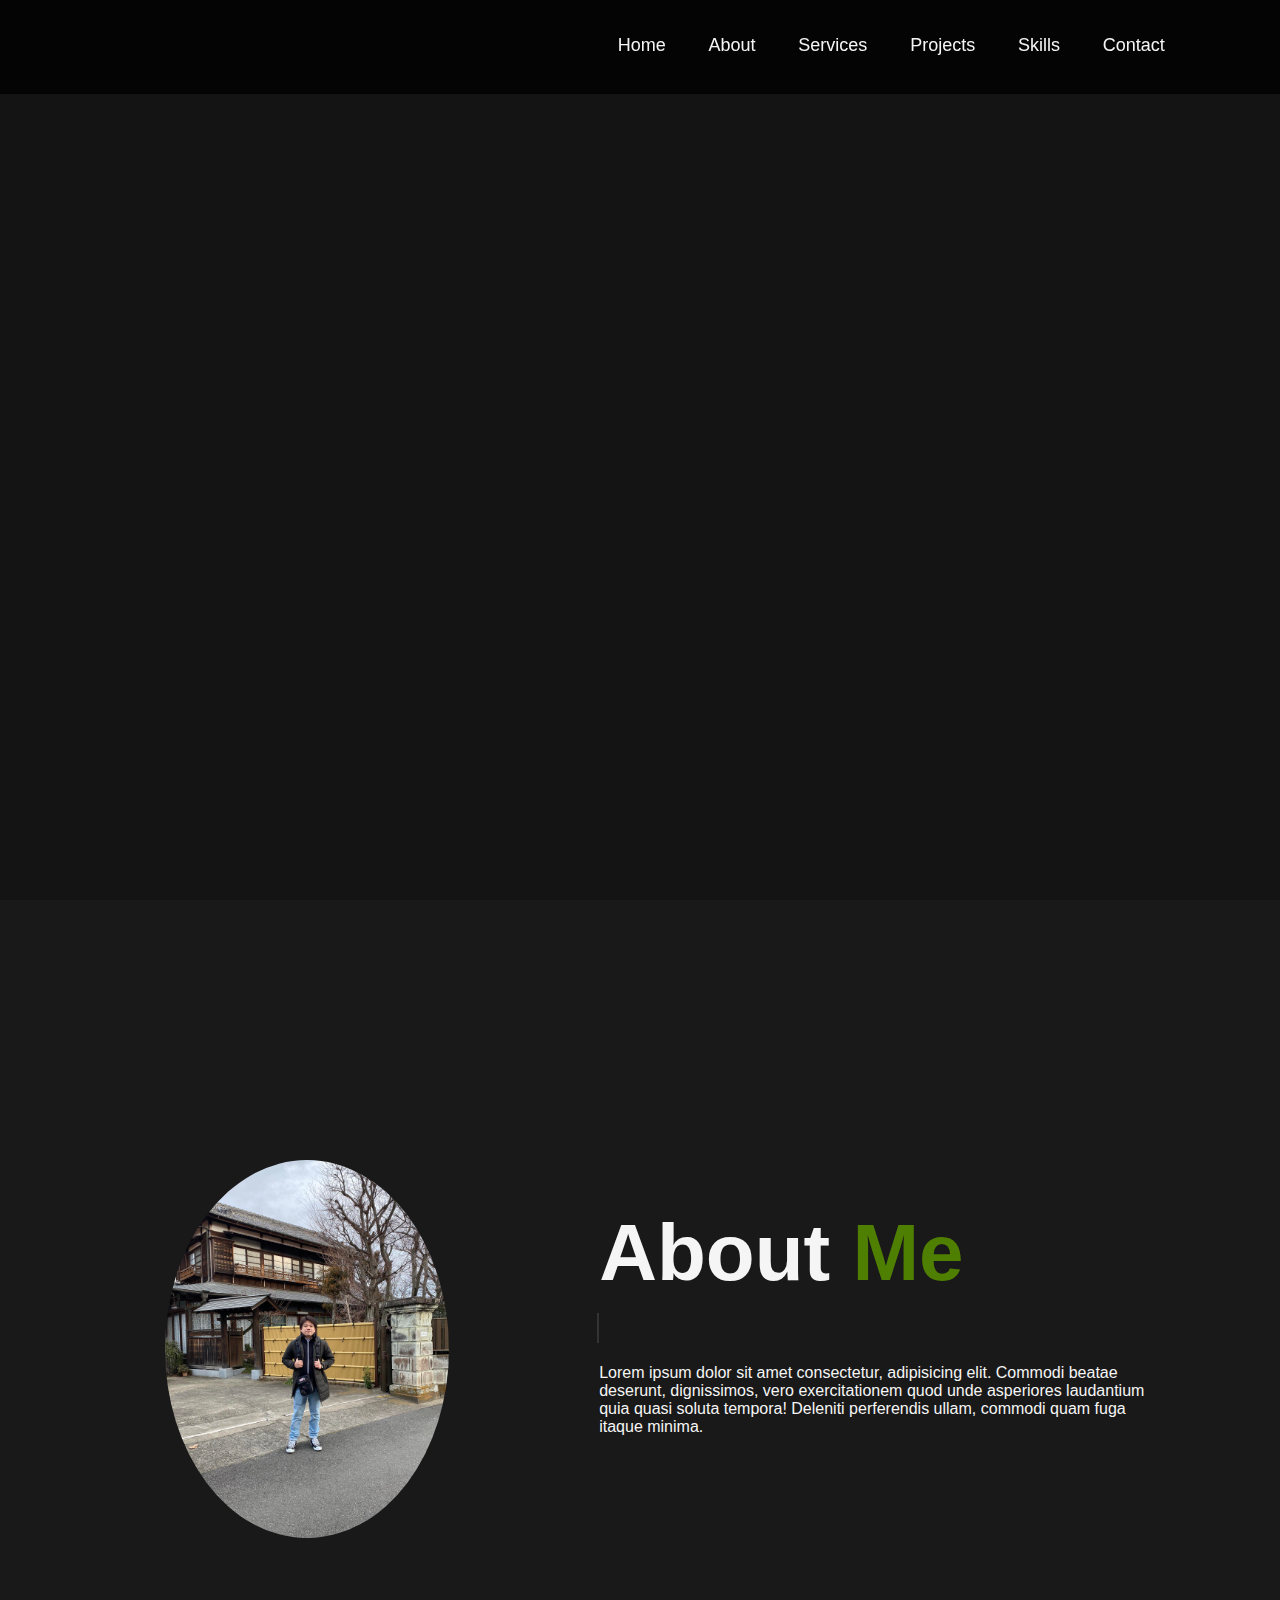
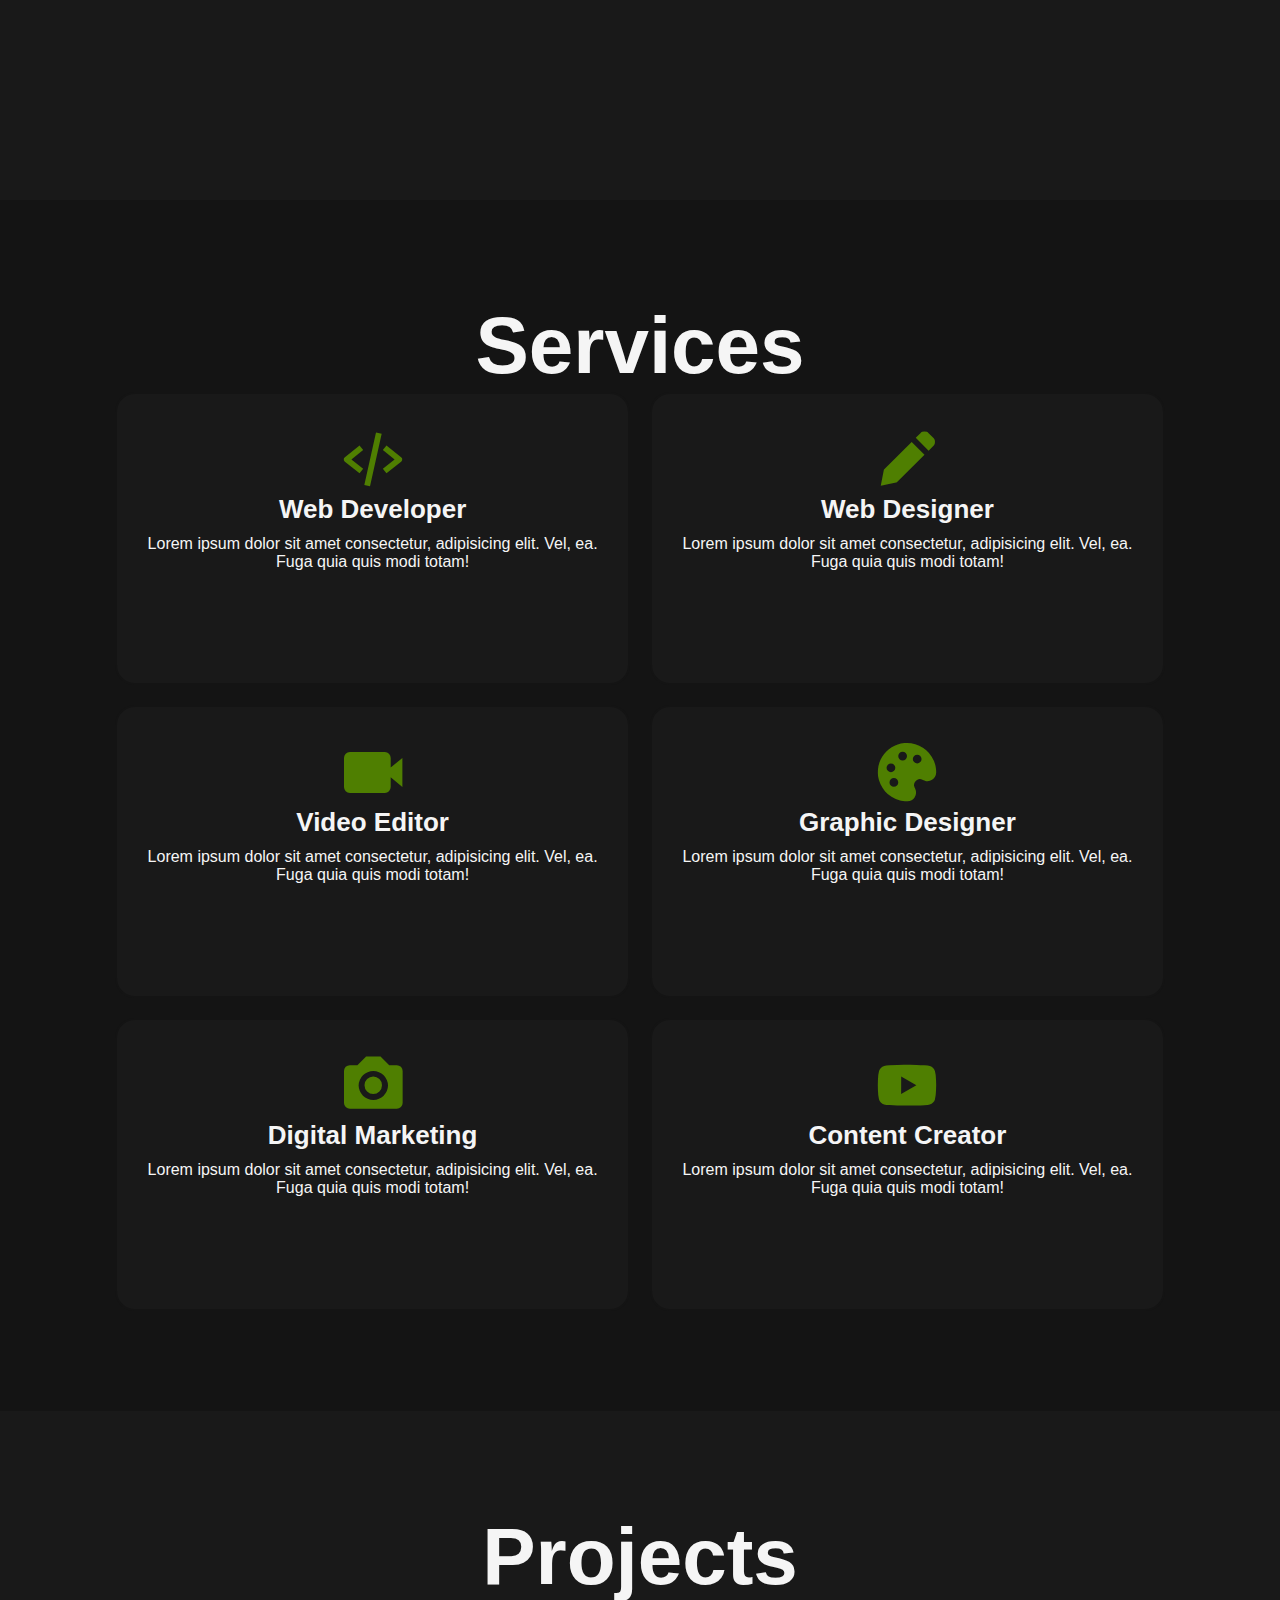
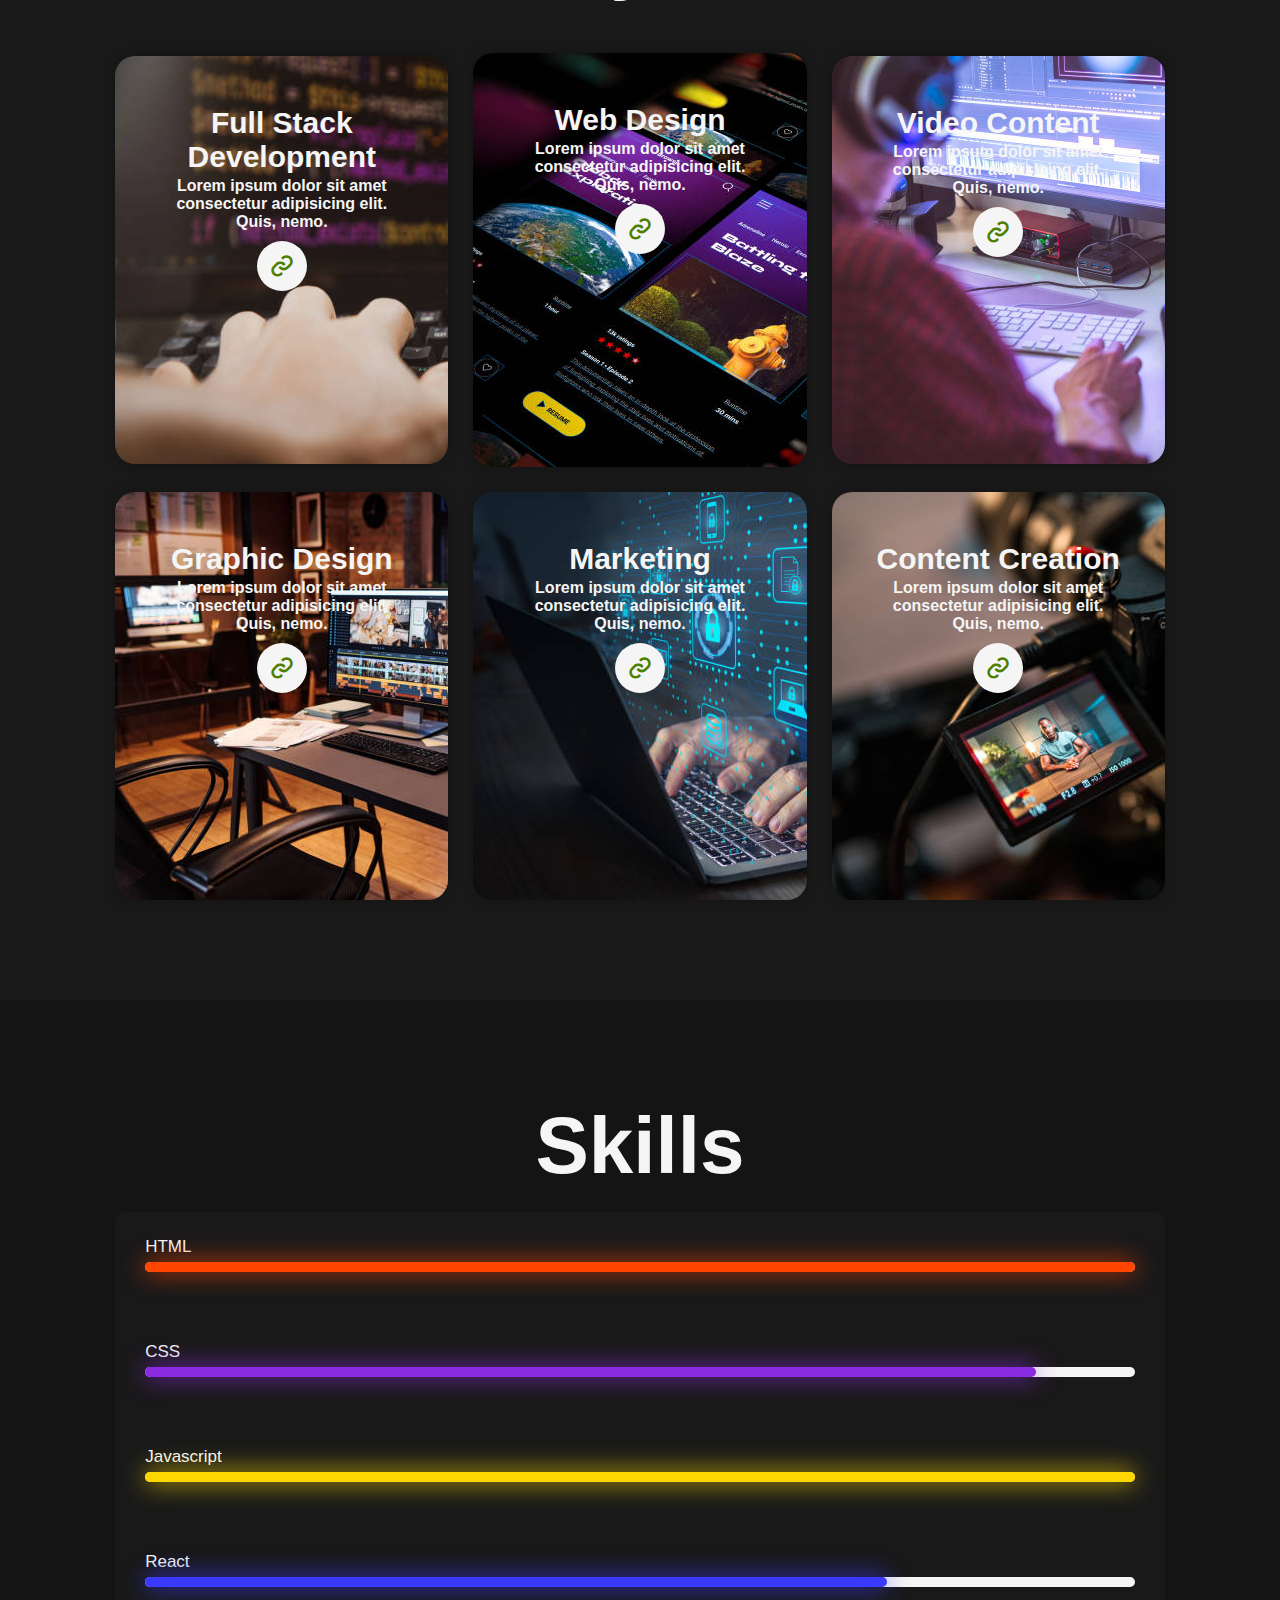
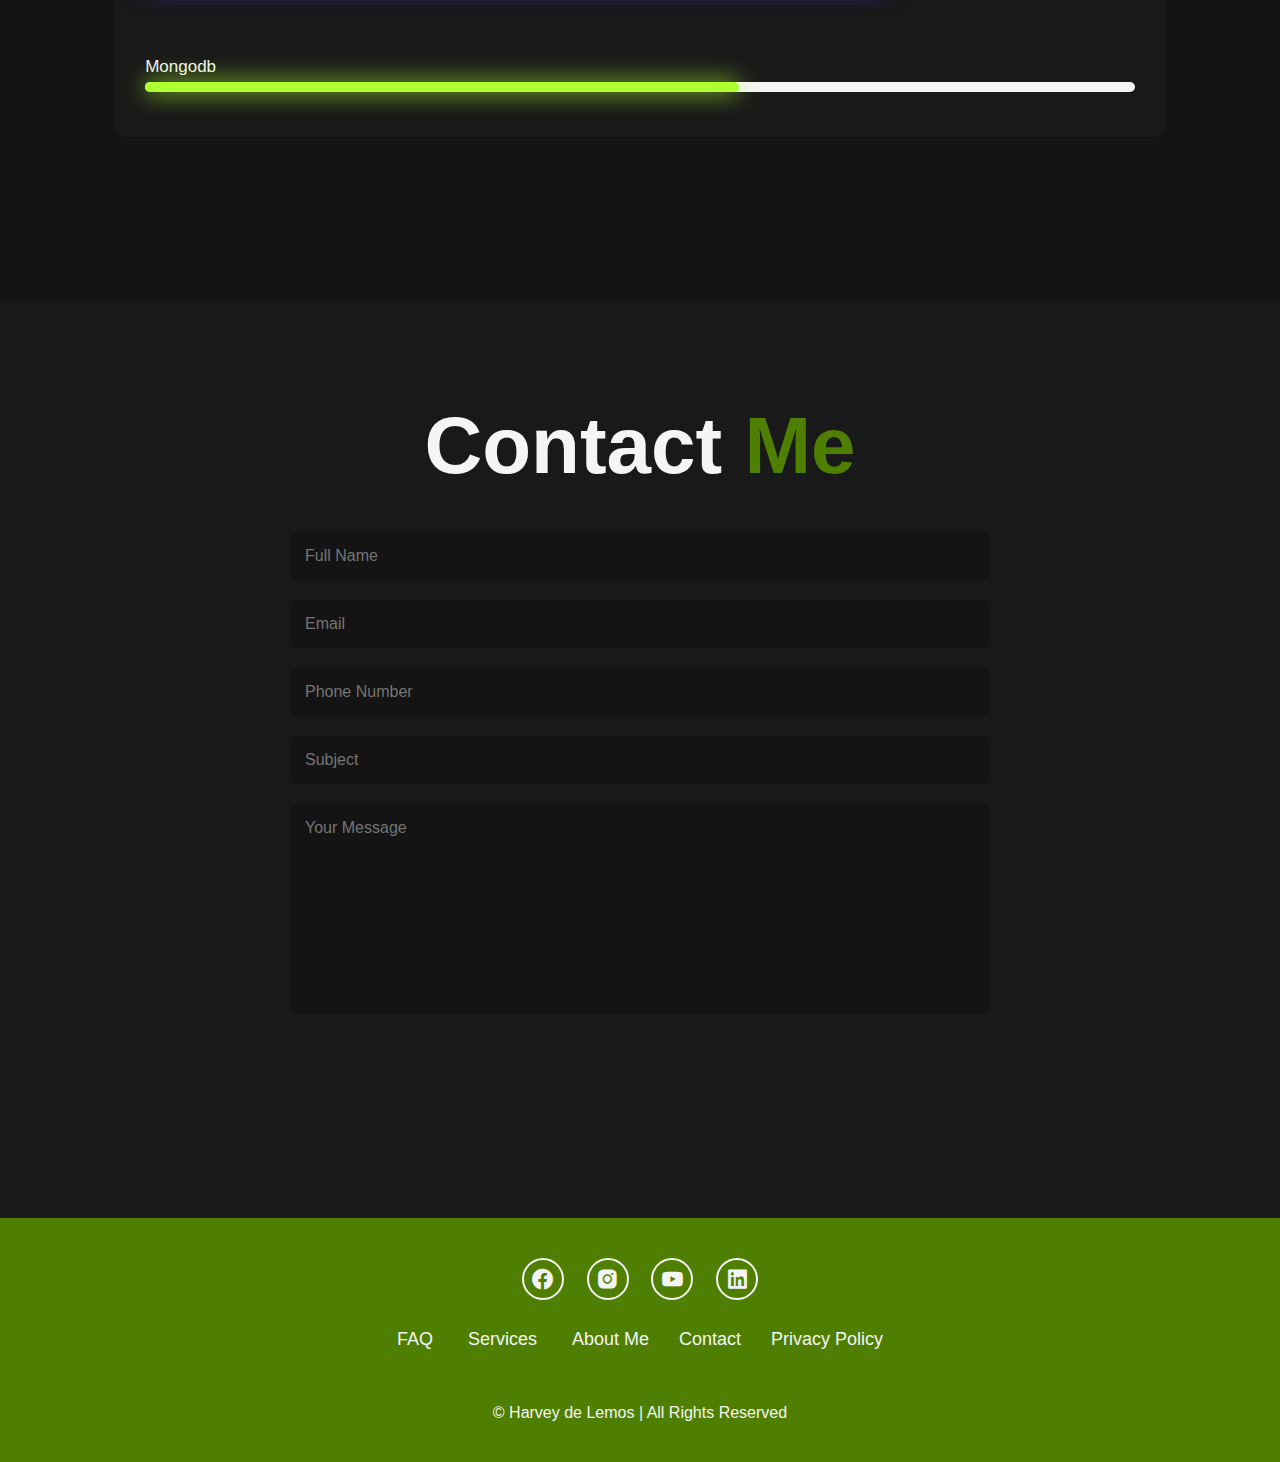
<file: index.html>
<!DOCTYPE html>
<html lang="en">
<head>
    <meta charset="UTF-8">
    <meta name="viewport" content="width=device-width, initial-scale=1.0">
    <title>John Harvey - Full stack developer</title>
    <link rel="stylesheet" href="style.css">
    <link href='https://unpkg.com/boxicons@2.1.4/css/boxicons.min.css' rel='stylesheet'>
</head>
<body>
    
    <header class="header">
        <a href="#home" class="logo">My <span>Portfolio</span></a>
        
        <i class='bx bx-menu' id="menu-icon"></i>
        
        <nav class="navbar">
            <a href="#home" style="--i:1;" class="active">Home</a>
            <a href="#about" style="--i:2;">About</a>
            <a href="#services" style="--i:3;">Services</a>
            <a href="#projects" style="--i:4;">Projects</a>
            <a href="#skills" style="--i:5;">Skills</a>
            <a href="#contact" style="--i:6;">Contact</a>
        </nav>
    </header>

    <section class="home" id="home">
        <div class="home-content">
            <h3>Hello, It's Me</h3>
            <h1>Harvey <span>de Lemos</span></h1>
            <h3 class="text-animation">
                And I'm a <span></span>
            </h3>
            <p>Lorem ipsum dolor sit amet consectetur adipisicing elit. Harum, quidem. Necessitatibus laboriosam consectetur a corporis voluptate alias quasi quae maxime quo quis, debitis voluptatum itaque nobis qui sit, asperiores nostrum tempora suscipit quibusdam odit ex. Animi laudantium fugit quibusdam libero corporis dolorum, ex, iste quidem provident accusamus dolore nostrum rerum.</p>

            <div class="social-icons">
                <a href="#" style="--i:7;"><i class='bx bxl-instagram-alt'></i></a>
                <a href="#" style="--i:8;"><i class='bx bxl-youtube'></i></a>
                <a href="#" style="--i:9;"><i class='bx bxl-facebook-circle'></i></a>
                <a href="#" style="--i:10;"><i class='bx bxl-linkedin-square'></i></a>
            </div>
            
            <a href="#" class="btn">Download CV</a>
        </div>

        <div class="home-img">
            <img src="Assets/MainPic-removebg-preview.png" alt="">
        </div>
    </section>

    <section class="about" id="about">
        <div class="about-img">
            <img src="Assets/image1.jpg" alt="">
        </div>

        <div class="about-content">
            <h2 class="heading">About <span>Me</span></h2>
            <h3 class="text-animation">
                <span></span>
            </h3>
            <p>Lorem ipsum dolor sit amet consectetur, adipisicing elit. Commodi beatae deserunt, dignissimos, vero exercitationem quod unde asperiores laudantium quia quasi soluta tempora! Deleniti perferendis ullam, commodi quam fuga itaque minima.</p>
            <a href="#" class="btn">Read More</a>
        </div>
    </section>

    <section class="Services" id="services">
        <h2 class="heading">Services</h2>
        <div class="service-container">
            <div class="service-box">
                <i class='bx bx-code-alt'></i>
                <h3>Web Developer</h3>
                <p>Lorem ipsum dolor sit amet consectetur, adipisicing elit. Vel, ea. Fuga quia quis modi totam!</p>
                <a href="#" class="btn">Read More</a>
            </div>


            <div class="service-box">
                <i class='bx bxs-pencil'></i>
                <h3>Web Designer</h3>
                <p>Lorem ipsum dolor sit amet consectetur, adipisicing elit. Vel, ea. Fuga quia quis modi totam!</p>
                <a href="#" class="btn">Read More</a>
            </div>

            <div class="service-box">
                <i class='bx bxs-video'></i>
                <h3>Video Editor</h3>
                <p>Lorem ipsum dolor sit amet consectetur, adipisicing elit. Vel, ea. Fuga quia quis modi totam!</p>
                <a href="#" class="btn">Read More</a>
            </div>

            <div class="service-box">
                <i class='bx bxs-palette'></i>
                <h3>Graphic Designer</h3>
                <p>Lorem ipsum dolor sit amet consectetur, adipisicing elit. Vel, ea. Fuga quia quis modi totam!</p>
                <a href="#" class="btn">Read More</a>
            </div>

            <div class="service-box">
                    <i class='bx bxs-camera'></i>
                    <h3>Digital Marketing</h3>
                    <p>Lorem ipsum dolor sit amet consectetur, adipisicing elit. Vel, ea. Fuga quia quis modi totam!</p>
                    <a href="#" class="btn">Read More</a>
            </div>

                <div class="service-box">
                    <i class='bx bxl-youtube'></i>
                    <h3>Content Creator</h3>
                    <p>Lorem ipsum dolor sit amet consectetur, adipisicing elit. Vel, ea. Fuga quia quis modi totam!</p>
                    <a href="#" class="btn">Read More</a>
                </div>
            </div>
        </div>
    </section>

    <section class="projects" id="projects">
        <h2 class="heading">Projects</h2>
        
        <div class="projects-container">
            <div class="projects-box">
                <img src="Assets/web-dev.jpg" alt="">
                <div class="projects-info">
                    <h4>Full Stack Development</h4>
                    <p>Lorem ipsum dolor sit amet consectetur adipisicing elit. Quis, nemo.</p>
                    <a href="#"><i class="bx bx-link"></i></a>
                </div>
            </div>

            <div class="projects-box">
                <img src="Assets/web-design.jpg" alt="">
                <div class="projects-info">
                    <h4>Web Design</h4>
                    <p>Lorem ipsum dolor sit amet consectetur adipisicing elit. Quis, nemo.</p>
                    <a href="#"><i class="bx bx-link"></i></a>
                </div>
            </div>

            <div class="projects-box">
                <img src="Assets/video-editing.jpg" alt="">
                <div class="projects-info">
                    <h4>Video Content</h4>
                    <p>Lorem ipsum dolor sit amet consectetur adipisicing elit. Quis, nemo.</p>
                    <a href="#"><i class="bx bx-link"></i></a>
                </div>
            </div>

            <div class="projects-box">
                <img src="Assets/graphic.jpg" alt="">
                <div class="projects-info">
                    <h4>Graphic Design</h4>
                    <p>Lorem ipsum dolor sit amet consectetur adipisicing elit. Quis, nemo.</p>
                    <a href="#"><i class="bx bx-link"></i></a>
                </div>
            </div>

            <div class="projects-box">
                <img src="Assets/web.jpg" alt="">
                <div class="projects-info">
                    <h4>Marketing</h4>
                    <p>Lorem ipsum dolor sit amet consectetur adipisicing elit. Quis, nemo.</p>
                    <a href="#"><i class="bx bx-link"></i></a>
                </div>
            </div>

            <div class="projects-box">
                <img src="Assets/content.jpg" alt="">
                <div class="projects-info">
                    <h4>Content Creation</h4>
                    <p>Lorem ipsum dolor sit amet consectetur adipisicing elit. Quis, nemo.</p>
                    <a href="#"><i class="bx bx-link"></i></a>
                </div>
            </div>
        </div>
    </section>

    <section class="skills" id="skills">
        <h2 class="heading">Skills</h2>
        <div class="skills-bars">

            <div class="bar">
                <div class="info">
                    <span>HTML</span>
                </div>
                <div class="progress-line html">
                    <span></span>
                </div>
            </div>

            <div class="bar">
                <div class="info">
                    <span>CSS</span>
                </div>
                <div class="progress-line css">
                    <span></span>
                </div>
            </div>

            <div class="bar">
                <div class="info">
                    <span>Javascript</span>
                </div>
                <div class="progress-line javascript">
                    <span></span>
                </div>
            </div>

            <div class="bar">
                <div class="info">
                    <span>React</span>
                </div>
                <div class="progress-line react">
                    <span></span>
                </div>
            </div>

            <div class="bar">
                <div class="info">
                    <span>Mongodb</span>
                </div>
                <div class="progress-line mongodb">
                    <span></span>
                </div>
            </div>
        </div>
    </section>

    <section class="contact" id="contact">
        <h2 class="heading">Contact <span>Me</span></h2>

        <form action="#">

            <div class="input-box">
                <input type="text" placeholder="Full Name">
                <input type="email" placeholder="Email">
            </div>

            <div class="input-box">
                <input type="number" placeholder="Phone Number">
                <input type="text" placeholder="Subject">
            </div>

            <textarea name="" id="" cols="30" rows="10" placeholder="Your Message"></textarea>
            <input type="submit" value="Send Message" class="btn">
        </form>
    </section>

    <footer class="footer">
        <div class="social">
            <a href="#"><i class='bx bxl-facebook-circle'></i></a>
            <a href="#"><i class='bx bxl-instagram-alt'></i></a>
            <a href="#"><i class='bx bxl-youtube'></i></a>
            <a href="#"><i class='bx bxl-linkedin-square'></i></a>
        </div>

        <ul class="list">

            <li>
                <a href="#">FAQ</a>
            </li>
            <li>
                <a href="#">Services</a>
            </li>
            <li>
                <a href="#">About Me</a>
            </li><li>
                <a href="#">Contact</a>
            </li><li>
                <a href="#">Privacy Policy</a>
            </li>

        </ul>
        <p class="copyright">
            © Harvey de Lemos | All Rights Reserved
        </p>
    </footer>

    <script src="script.js"></script>
</body>
</html>
</file>
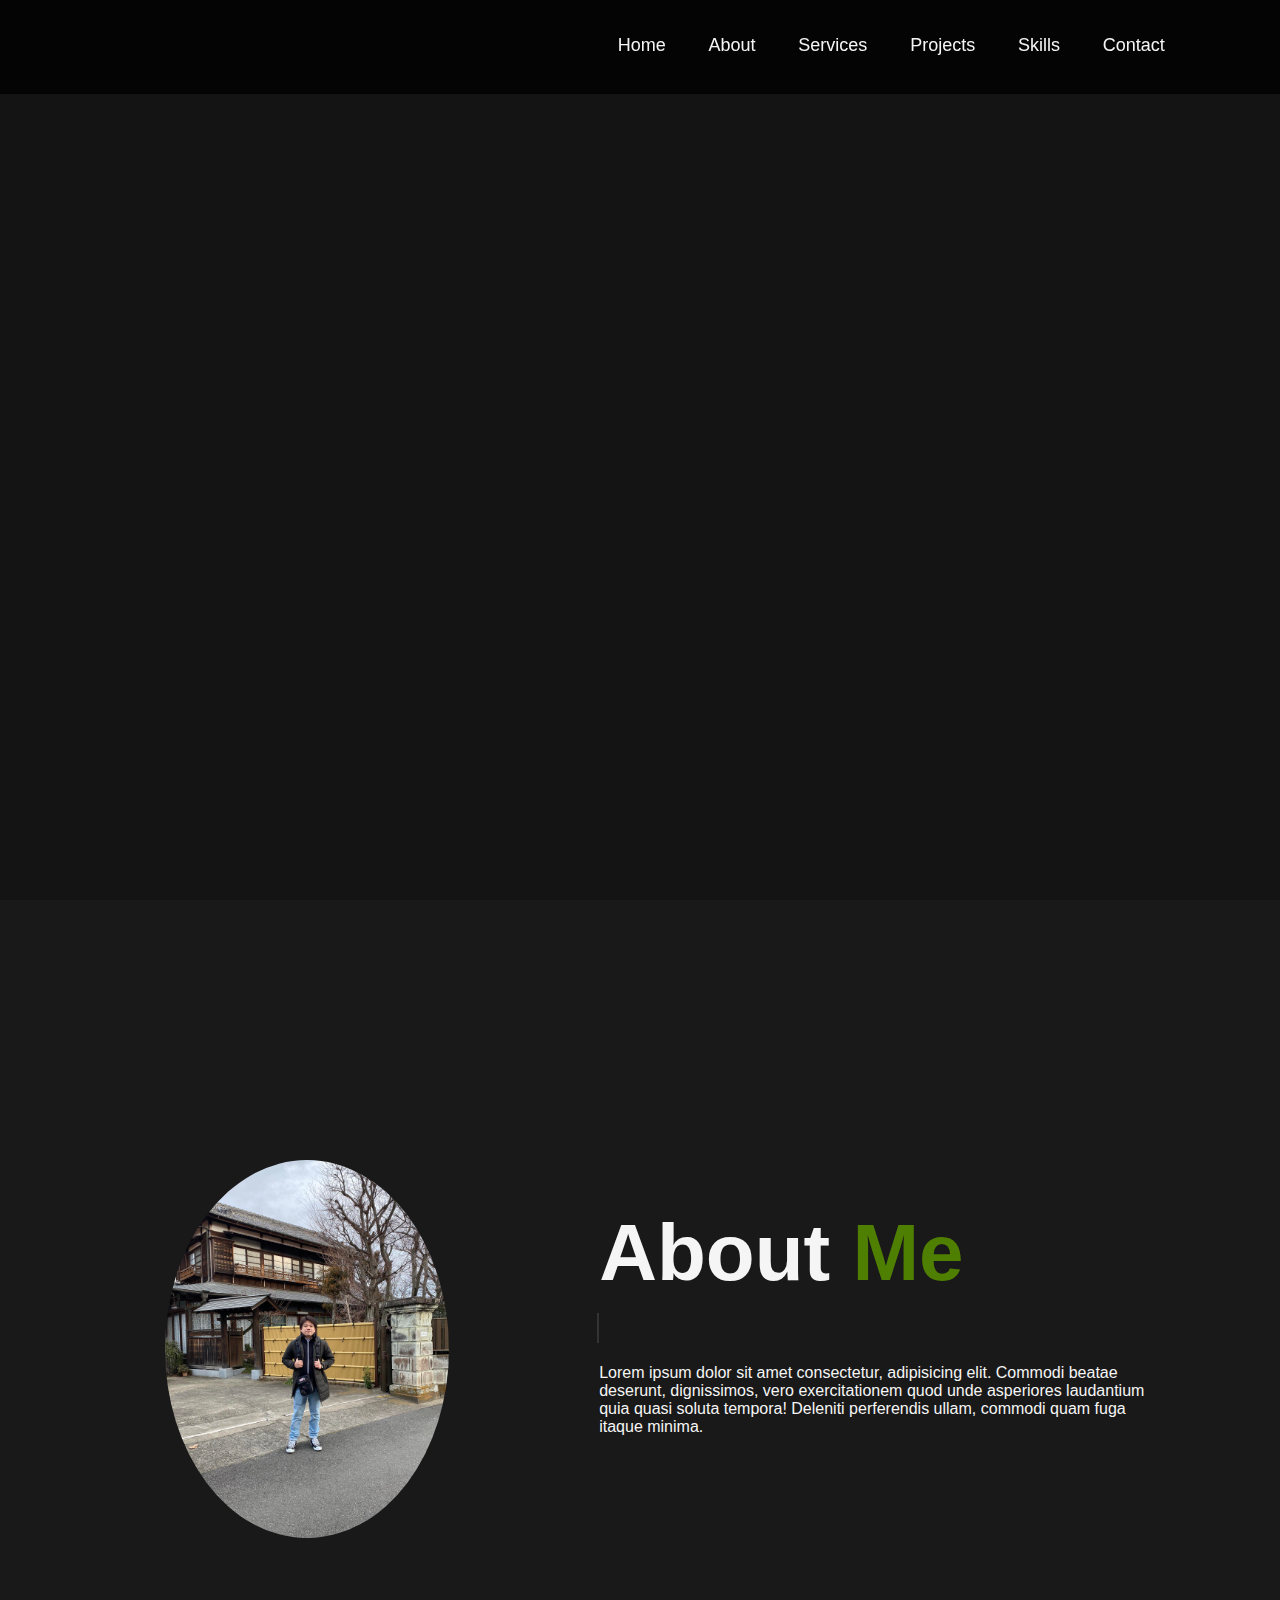
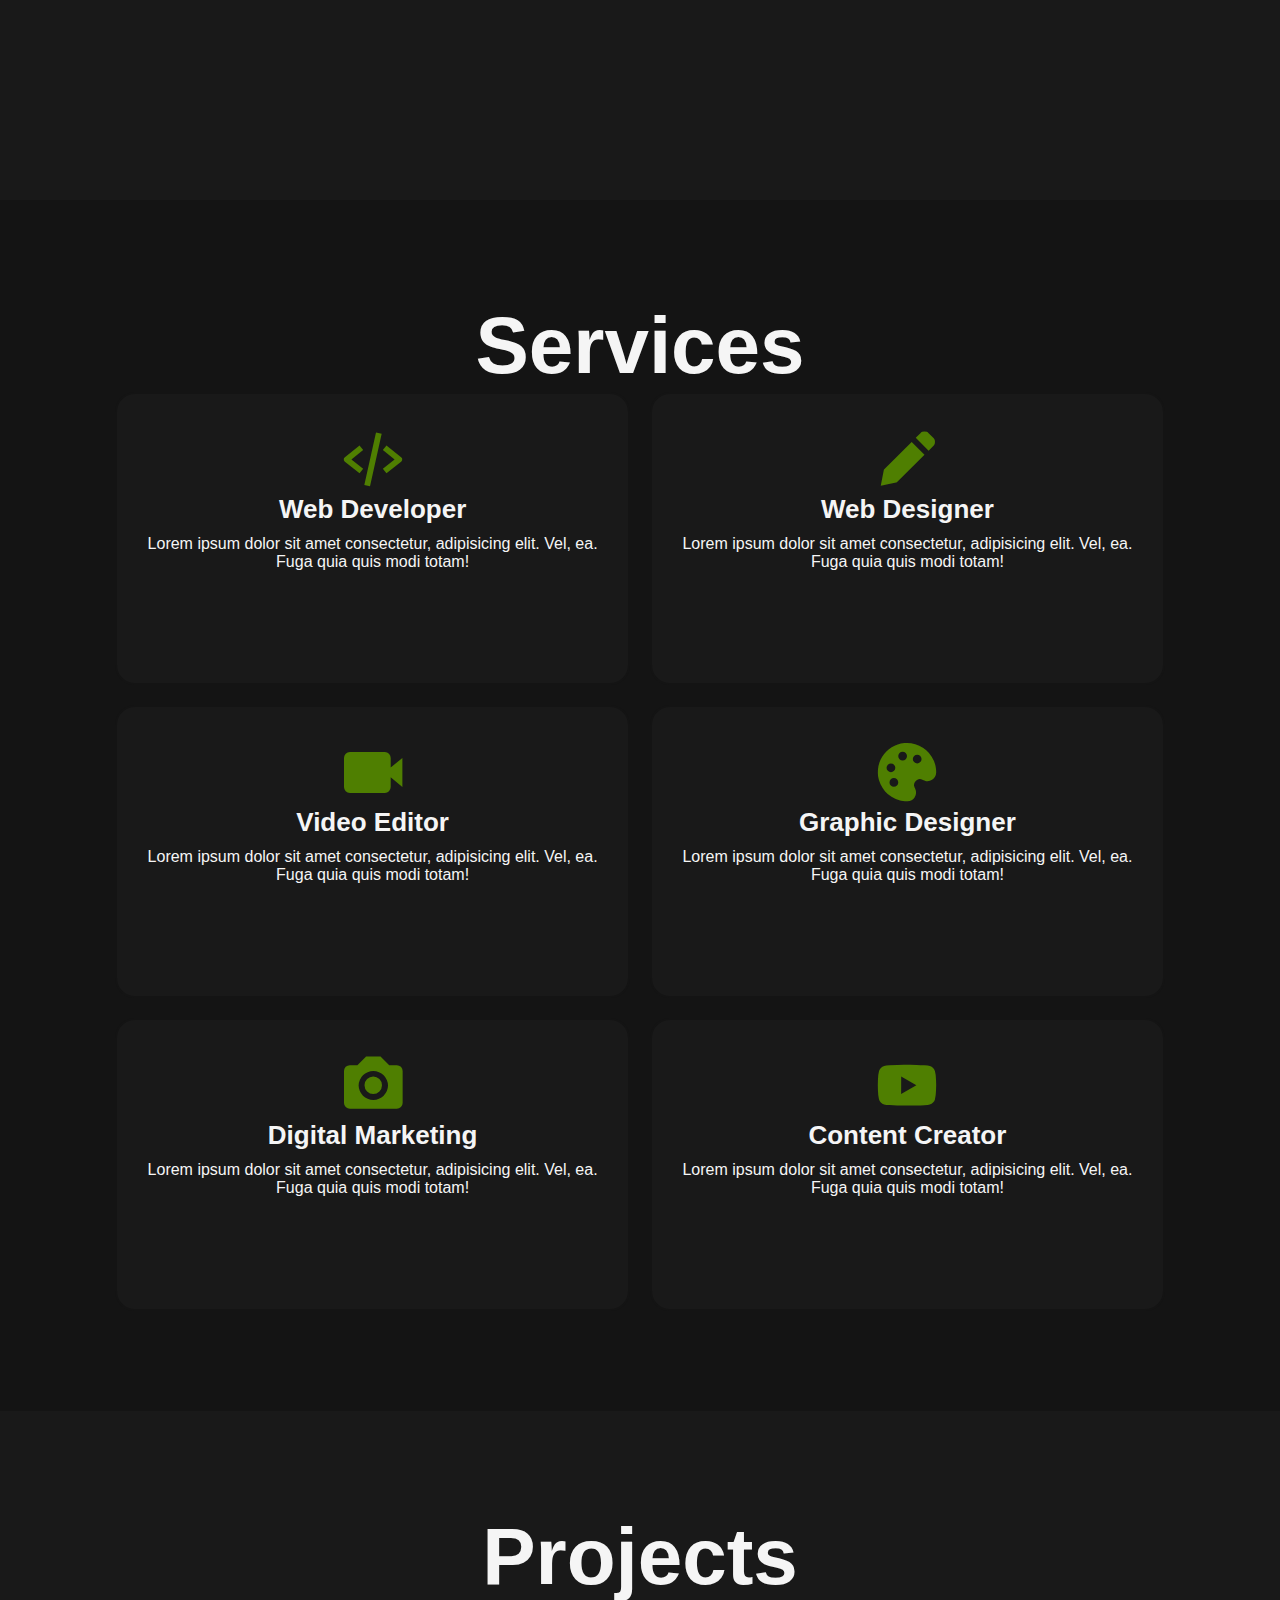
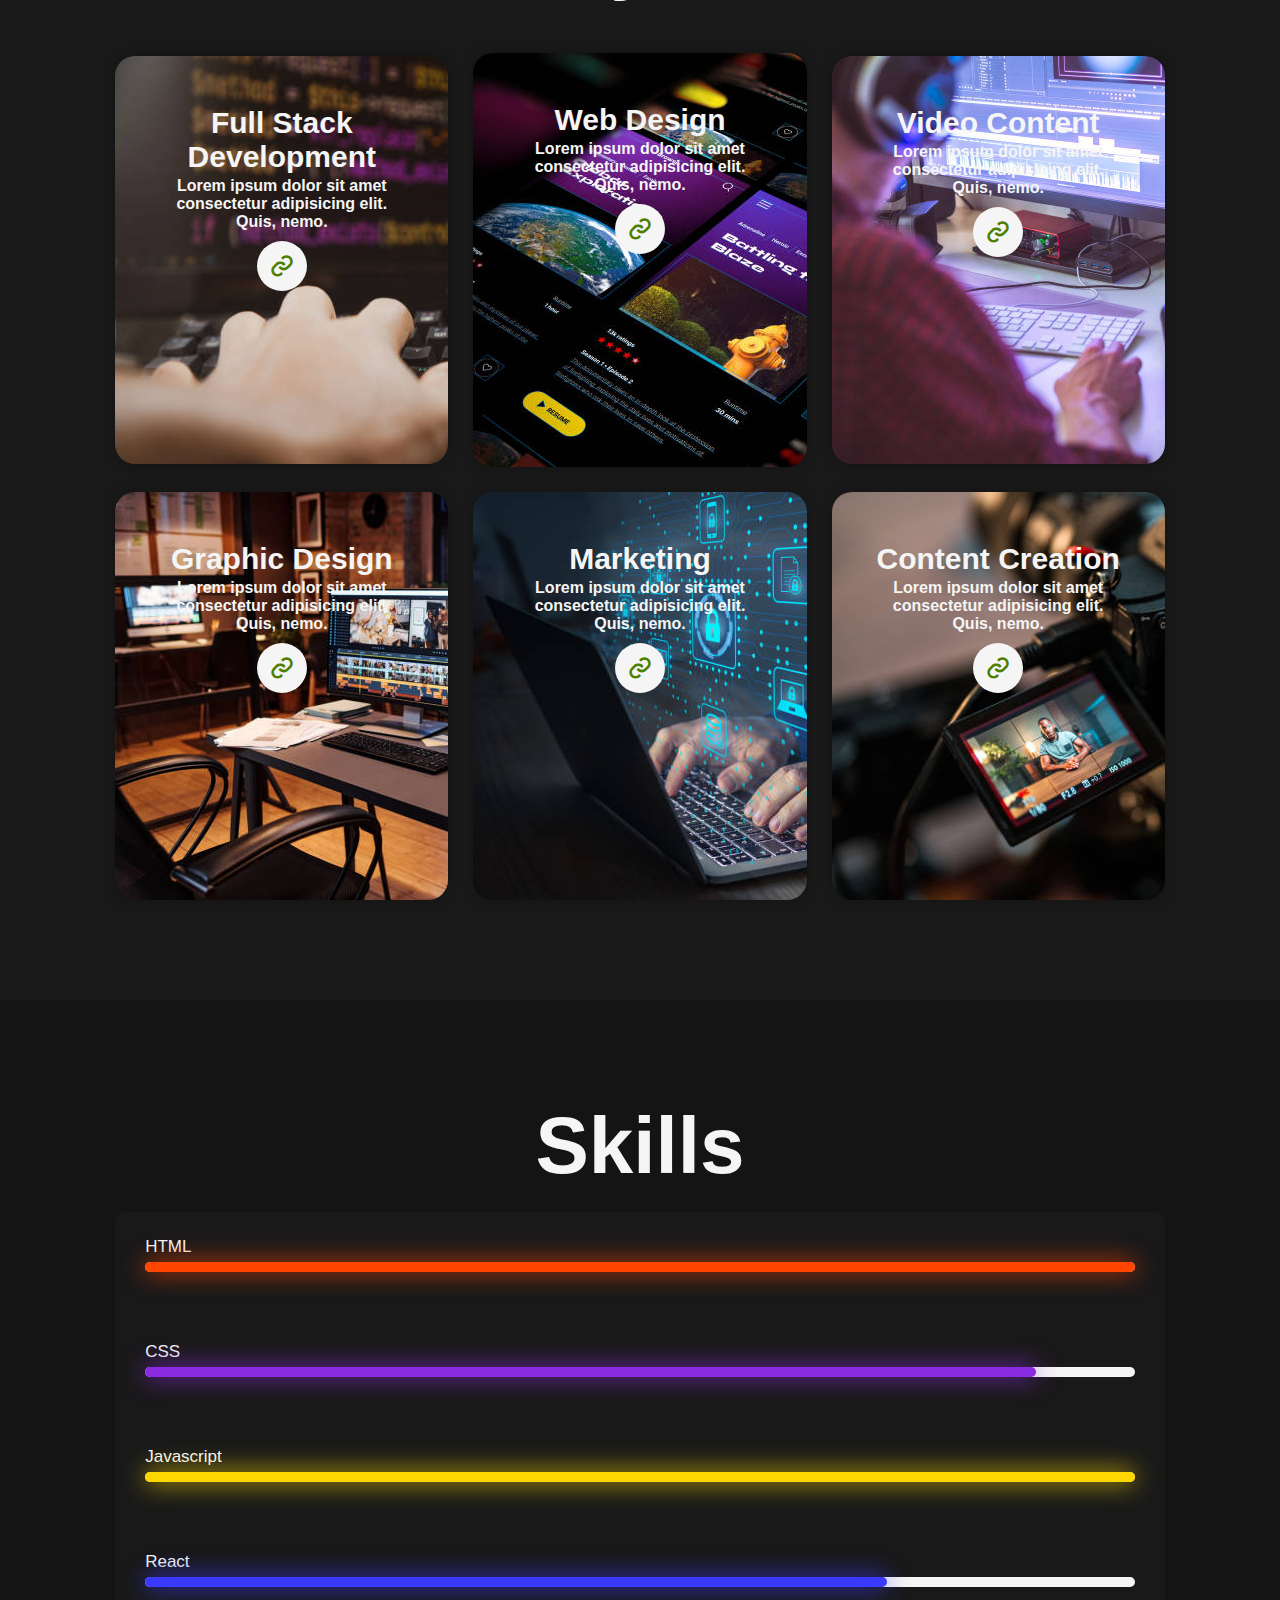
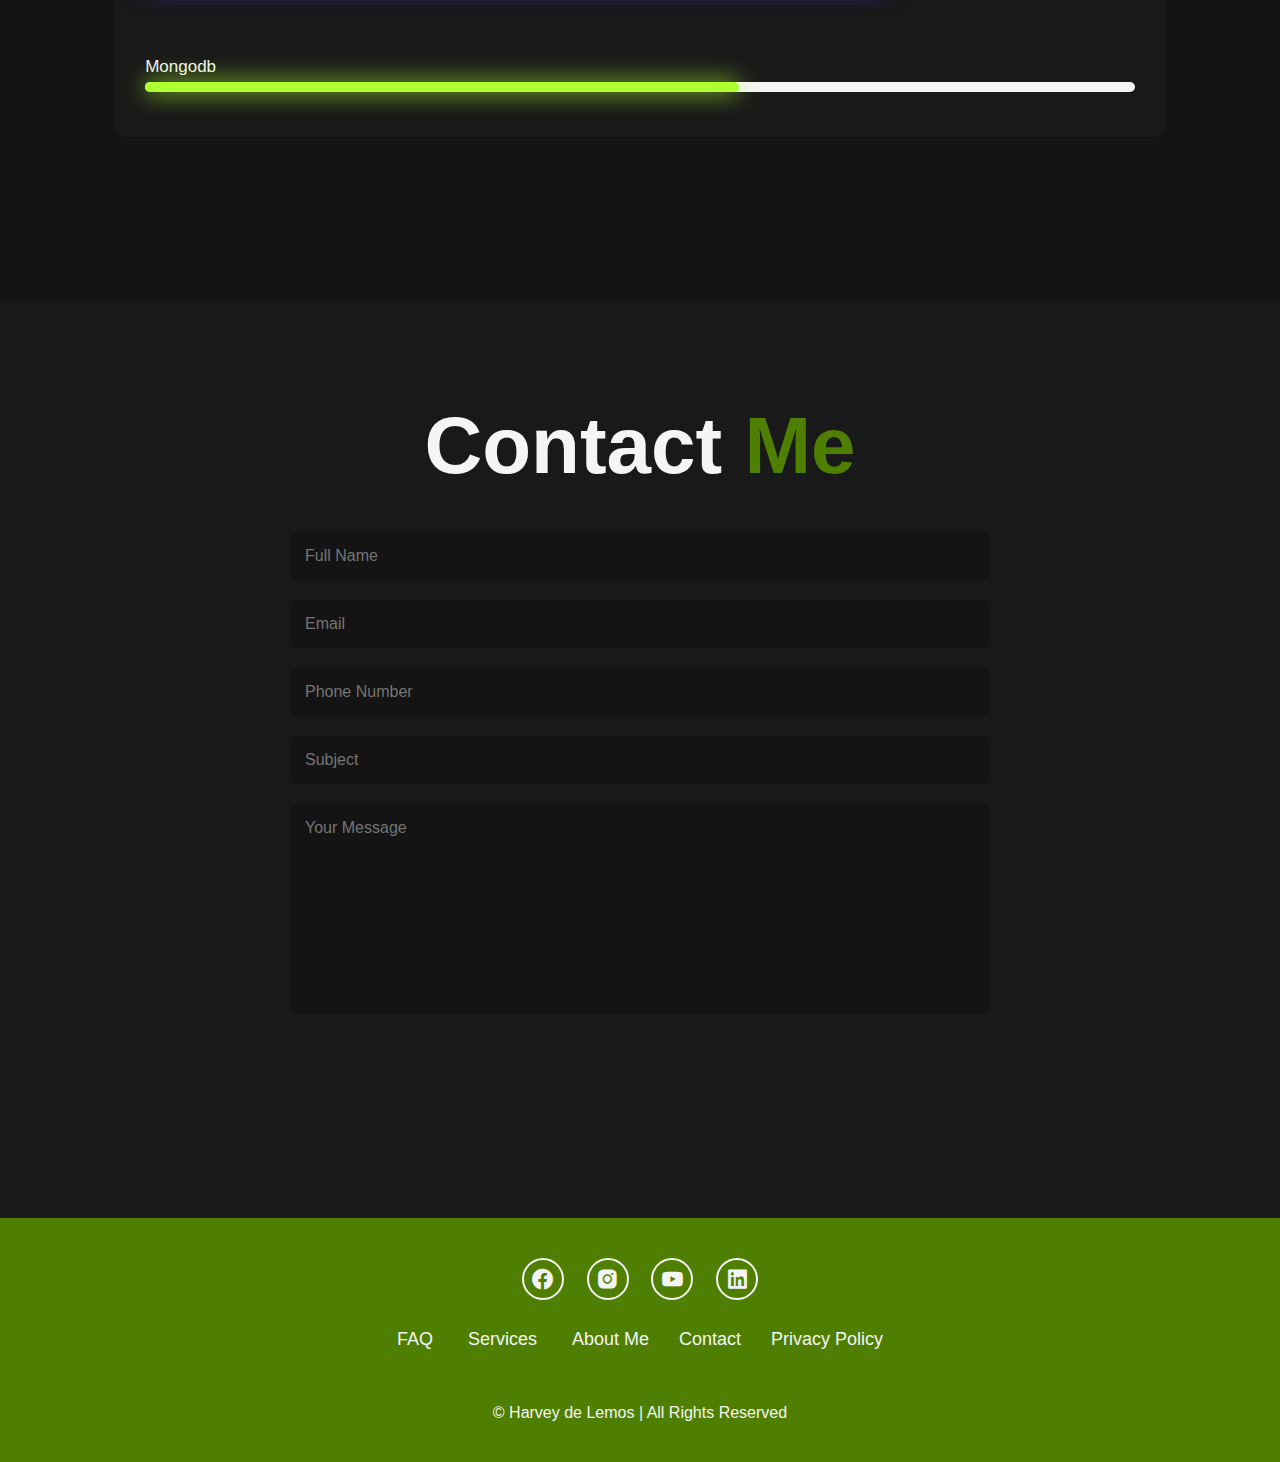
<file: index.html.html>
<!DOCTYPE html>
<html lang="en">
<head>
    <meta charset="UTF-8">
    <meta name="viewport" content="width=device-width, initial-scale=1.0">
    <title>John Harvey - Full stack developer</title>
    <link rel="stylesheet" href="style.css">
    <link href='https://unpkg.com/boxicons@2.1.4/css/boxicons.min.css' rel='stylesheet'>
</head>
<body>
    
    <header class="header">
        <a href="#home" class="logo">My <span>Portfolio</span></a>
        
        <i class='bx bx-menu' id="menu-icon"></i>
        
        <nav class="navbar">
            <a href="#home" style="--i:1;" class="active">Home</a>
            <a href="#about" style="--i:2;">About</a>
            <a href="#services" style="--i:3;">Services</a>
            <a href="#projects" style="--i:4;">Projects</a>
            <a href="#skills" style="--i:5;">Skills</a>
            <a href="#contact" style="--i:6;">Contact</a>
        </nav>
    </header>

    <section class="home" id="home">
        <div class="home-content">
            <h3>Hello, It's Me</h3>
            <h1>Harvey <span>de Lemos</span></h1>
            <h3 class="text-animation">
                And I'm a <span></span>
            </h3>
            <p>Lorem ipsum dolor sit amet consectetur adipisicing elit. Harum, quidem. Necessitatibus laboriosam consectetur a corporis voluptate alias quasi quae maxime quo quis, debitis voluptatum itaque nobis qui sit, asperiores nostrum tempora suscipit quibusdam odit ex. Animi laudantium fugit quibusdam libero corporis dolorum, ex, iste quidem provident accusamus dolore nostrum rerum.</p>

            <div class="social-icons">
                <a href="#" style="--i:7;"><i class='bx bxl-instagram-alt'></i></a>
                <a href="#" style="--i:8;"><i class='bx bxl-youtube'></i></a>
                <a href="#" style="--i:9;"><i class='bx bxl-facebook-circle'></i></a>
                <a href="#" style="--i:10;"><i class='bx bxl-linkedin-square'></i></a>
            </div>
            
            <a href="#" class="btn">Download CV</a>
        </div>

        <div class="home-img">
            <img src="Assets/MainPic-removebg-preview.png" alt="">
        </div>
    </section>

    <section class="about" id="about">
        <div class="about-img">
            <img src="Assets/image1.jpg" alt="">
        </div>

        <div class="about-content">
            <h2 class="heading">About <span>Me</span></h2>
            <h3 class="text-animation">
                <span></span>
            </h3>
            <p>Lorem ipsum dolor sit amet consectetur, adipisicing elit. Commodi beatae deserunt, dignissimos, vero exercitationem quod unde asperiores laudantium quia quasi soluta tempora! Deleniti perferendis ullam, commodi quam fuga itaque minima.</p>
            <a href="#" class="btn">Read More</a>
        </div>
    </section>

    <section class="Services" id="services">
        <h2 class="heading">Services</h2>
        <div class="service-container">
            <div class="service-box">
                <i class='bx bx-code-alt'></i>
                <h3>Web Developer</h3>
                <p>Lorem ipsum dolor sit amet consectetur, adipisicing elit. Vel, ea. Fuga quia quis modi totam!</p>
                <a href="#" class="btn">Read More</a>
            </div>


            <div class="service-box">
                <i class='bx bxs-pencil'></i>
                <h3>Web Designer</h3>
                <p>Lorem ipsum dolor sit amet consectetur, adipisicing elit. Vel, ea. Fuga quia quis modi totam!</p>
                <a href="#" class="btn">Read More</a>
            </div>

            <div class="service-box">
                <i class='bx bxs-video'></i>
                <h3>Video Editor</h3>
                <p>Lorem ipsum dolor sit amet consectetur, adipisicing elit. Vel, ea. Fuga quia quis modi totam!</p>
                <a href="#" class="btn">Read More</a>
            </div>

            <div class="service-box">
                <i class='bx bxs-palette'></i>
                <h3>Graphic Designer</h3>
                <p>Lorem ipsum dolor sit amet consectetur, adipisicing elit. Vel, ea. Fuga quia quis modi totam!</p>
                <a href="#" class="btn">Read More</a>
            </div>

            <div class="service-box">
                    <i class='bx bxs-camera'></i>
                    <h3>Digital Marketing</h3>
                    <p>Lorem ipsum dolor sit amet consectetur, adipisicing elit. Vel, ea. Fuga quia quis modi totam!</p>
                    <a href="#" class="btn">Read More</a>
            </div>

                <div class="service-box">
                    <i class='bx bxl-youtube'></i>
                    <h3>Content Creator</h3>
                    <p>Lorem ipsum dolor sit amet consectetur, adipisicing elit. Vel, ea. Fuga quia quis modi totam!</p>
                    <a href="#" class="btn">Read More</a>
                </div>
            </div>
        </div>
    </section>

    <section class="projects" id="projects">
        <h2 class="heading">Projects</h2>
        
        <div class="projects-container">
            <div class="projects-box">
                <img src="Assets/web-dev.jpg" alt="">
                <div class="projects-info">
                    <h4>Full Stack Development</h4>
                    <p>Lorem ipsum dolor sit amet consectetur adipisicing elit. Quis, nemo.</p>
                    <a href="#"><i class="bx bx-link"></i></a>
                </div>
            </div>

            <div class="projects-box">
                <img src="Assets/web-design.jpg" alt="">
                <div class="projects-info">
                    <h4>Web Design</h4>
                    <p>Lorem ipsum dolor sit amet consectetur adipisicing elit. Quis, nemo.</p>
                    <a href="#"><i class="bx bx-link"></i></a>
                </div>
            </div>

            <div class="projects-box">
                <img src="Assets/video-editing.jpg" alt="">
                <div class="projects-info">
                    <h4>Video Content</h4>
                    <p>Lorem ipsum dolor sit amet consectetur adipisicing elit. Quis, nemo.</p>
                    <a href="#"><i class="bx bx-link"></i></a>
                </div>
            </div>

            <div class="projects-box">
                <img src="Assets/graphic.jpg" alt="">
                <div class="projects-info">
                    <h4>Graphic Design</h4>
                    <p>Lorem ipsum dolor sit amet consectetur adipisicing elit. Quis, nemo.</p>
                    <a href="#"><i class="bx bx-link"></i></a>
                </div>
            </div>

            <div class="projects-box">
                <img src="Assets/web.jpg" alt="">
                <div class="projects-info">
                    <h4>Marketing</h4>
                    <p>Lorem ipsum dolor sit amet consectetur adipisicing elit. Quis, nemo.</p>
                    <a href="#"><i class="bx bx-link"></i></a>
                </div>
            </div>

            <div class="projects-box">
                <img src="Assets/content.jpg" alt="">
                <div class="projects-info">
                    <h4>Content Creation</h4>
                    <p>Lorem ipsum dolor sit amet consectetur adipisicing elit. Quis, nemo.</p>
                    <a href="#"><i class="bx bx-link"></i></a>
                </div>
            </div>
        </div>
    </section>

    <section class="skills" id="skills">
        <h2 class="heading">Skills</h2>
        <div class="skills-bars">

            <div class="bar">
                <div class="info">
                    <span>HTML</span>
                </div>
                <div class="progress-line html">
                    <span></span>
                </div>
            </div>

            <div class="bar">
                <div class="info">
                    <span>CSS</span>
                </div>
                <div class="progress-line css">
                    <span></span>
                </div>
            </div>

            <div class="bar">
                <div class="info">
                    <span>Javascript</span>
                </div>
                <div class="progress-line javascript">
                    <span></span>
                </div>
            </div>

            <div class="bar">
                <div class="info">
                    <span>React</span>
                </div>
                <div class="progress-line react">
                    <span></span>
                </div>
            </div>

            <div class="bar">
                <div class="info">
                    <span>Mongodb</span>
                </div>
                <div class="progress-line mongodb">
                    <span></span>
                </div>
            </div>
        </div>
    </section>

    <section class="contact" id="contact">
        <h2 class="heading">Contact <span>Me</span></h2>

        <form action="#">

            <div class="input-box">
                <input type="text" placeholder="Full Name">
                <input type="email" placeholder="Email">
            </div>

            <div class="input-box">
                <input type="number" placeholder="Phone Number">
                <input type="text" placeholder="Subject">
            </div>

            <textarea name="" id="" cols="30" rows="10" placeholder="Your Message"></textarea>
            <input type="submit" value="Send Message" class="btn">
        </form>
    </section>

    <footer class="footer">
        <div class="social">
            <a href="#"><i class='bx bxl-facebook-circle'></i></a>
            <a href="#"><i class='bx bxl-instagram-alt'></i></a>
            <a href="#"><i class='bx bxl-youtube'></i></a>
            <a href="#"><i class='bx bxl-linkedin-square'></i></a>
        </div>

        <ul class="list">

            <li>
                <a href="#">FAQ</a>
            </li>
            <li>
                <a href="#">Services</a>
            </li>
            <li>
                <a href="#">About Me</a>
            </li><li>
                <a href="#">Contact</a>
            </li><li>
                <a href="#">Privacy Policy</a>
            </li>

        </ul>
        <p class="copyright">
            © Harvey de Lemos | All Rights Reserved
        </p>
    </footer>

    <script src="script.js"></script>
</body>
</html>
</file>
<file: style.css>
* {
    margin: 0;
    padding: 0;
    box-sizing: border-box;
    text-decoration: none;
    border: none;
    outline: none;
    scroll-behavior: smooth;
    font-family: "Poppins", sans-serif;
}
:root {
    --bg-color: #141414;
    --secong-bg-color: #191919;
    --text-color: whitesmoke;
    --main-color: #4F7F01;
}

html{
    font-size: 62.5%;
    overflow-x: hidden;
}
body{
    background: var(--bg-color);
    color: var(--text-color);
}
.header{
    position: fixed;
    top: 0;
    left: 0;
    width: 100%;
    padding: 3rem 9%;
    background: rgba(0, 0, 0, 0.8);
    backdrop-filter: blur(10px);
    display: flex;
    align-items: center;
    justify-content: space-between;
    z-index: 100;
}
.logo{
    font-size: 3rem;
    color: var(--text-color);
    font-weight: 800;
    cursor: pointer;
    transition: 0.3s ease;
    opacity: 0;
    animation: slideRight 1s ease forwards;
}
.logo:hover{
    transform: scale(1.1);
}
.navbar a{
    display: inline-block;
    font-size: 1.8rem;
    color: whitesmoke;
    margin-left: 4rem;
    font-weight: 500;
    transition: 0.3s ease;
    border-bottom: 3px solid transparent;
    animation: slideTop .5s ease forwards;
    animation-delay: calc(.2s * var(--i));
}
.navbar a:hover,
.navbar a:active{
    color: var(--main-color);
    border-bottom: 3px solid var(--main-color);
    text-shadow: 0 0 25px var(--main-color),
                 0 0 50px var(--main-color);  
}
#menu-icon{
    font-size: 3.6rem;
    color: var(--main-color);
    display: none;

}
section{
    min-height: 100vh;
    padding: 10rem 9% 10rem;
}
.home{
    position: relative;
    width: 100%;
    height: 100vh;
    display: flex;
    align-items: center;
    justify-content: space-between;
    gap: 8rem;
}
.home-content h3{
    font-size: 3.2rem;
    font-weight: 700;
    opacity: 0;
    animation: slideBottom 1s ease forwards;
    animation-delay: .7s;
}
span{
    color: var(--main-color);
}
.logo span{
    text-shadow: 0 0 25px var(--main-color),
                 0 0 100px var(--main-color);
}
.home-content h3:nth-of-type(2){
    margin-bottom: 2rem;
    font-size: 5rem;
    animation: slideTop 1s ease forwards;
    animation-delay: .7s;
}
.home-content h1{
    font-size: 8rem;
    font-weight: 700;
    line-height: 1.3;
    opacity: 0;
    animation: slideRight 1s ease forwards;
    animation-delay: 1s;
}
.home-img{
    border-radius: 50%;
}
.home-img img{
    position: relative;
    width: 32vw;
    border-radius: 50%;
    cursor: pointer;
    opacity: 0;
    animation: zoomIn 1s ease forwards;
    animation-delay: 2s;
}
.home-content p{
    font-size: 1.8rem;
    font-weight: 500;
    opacity: 0;
    animation: slideLeft 1s ease forwards;
    animation-delay: 1s;
}
.social-icons a{
    display: inline-flex;
    justify-content: center;
    align-items: center;
    width: 4rem;
    height: 4rem;
    background: transparent;
    border: 0.2rem solid var(--main-color);
    font-size: 2rem;
    border-radius: 50%;
    color: var(--main-color);
    margin: 3rem 1.5rem 3rem 0;
    transition: 0.3s ease;
    opacity: 0;
    animation: slideLeft 1s ease forwards;
    animation-delay: calc(.2s * var(--i));
}
.social-icons a:hover{
    color: whitesmoke;
    transform: scale(1.3) translateY(-5px);
    background-color: var(--main-color);
    box-shadow: 0 0 25px var(--main-color);
}
.btn{
    display: inline-block;
    padding: 1rem 2.8rem;
    background: var(--main-color);
    border-radius: 4rem;
    font-size: 1.6rem;
    color: whitesmoke;
    border: 2px solid transparent;
    letter-spacing: 0.1rem;
    font-weight: 600;
    transition: 0.3s ease;
    cursor: pointer;
    opacity: 0;
    animation: slideTop 1s ease forwards;
    animation-delay: 2s;
}

/* KEYFRAMES ANIMATION */
@keyframes slideRight {
    0% {
        transform: translateX(-100px);
        opacity: 0;
    }

    100% {
        transform: translateX(0);
        opacity: 1;
    }    
}

@keyframes slideLeft {
    0% {
        transform: translateX(100px);
        opacity: 0;
    }

    100% {
        transform: translateX(0);
        opacity: 1;
    }    
}

@keyframes slideTop {
    0% {
        transform: translateY(100px);
        opacity: 0;
    }

    100% {
        transform: translateY(0);
        opacity: 1;
    }    
}

@keyframes slideBottom {
    0% {
        transform: translateY(-100px);
        opacity: 0;
    }

    100% {
        transform: translateY(0);
        opacity: 1;
    }    
}
@keyframes zoomIn {
    0% {
        transform: scale(0);
        opacity: 0;
    }

    100% {
        transform: scale(1);
        opacity: 1;
    }    
}
.btn:hover{
    box-shadow: 0 0 25px var(--main-color);
    transform: scale(1.05);
}
.text-animation{
    font-size: 34px;
    font-weight: 600;
    min-width: 280px;
}
.text-animation span{
    position: relative;
}
.text-animation span::before{
    content: 'Web Developer';
    color: var(--main-color);
    animation: words 20s infinite;
}
.text-animation span::after{
    content: '';
    background-color: var(--bg-color);
    position: absolute;
    width: calc(100% + 8px);
    height: 100%;
    border-left: 2px solid #333; 
    right: -8px;
    animation: cursor 0.6s infinite, typing 20s steps(14) infinite;
}

@keyframes cursor{
    to{
        border-left: 2px solid var(--main-color);
    }
}
@keyframes words{
    0%,
    20%{
        content: 'Web Developer';
    }
    21%,
    40%{
        content: 'Web Designer';
    }
    41%,
    60%{
        content: 'Video Editor';
    }
    61%,
    80%{
        content: 'Graphic Designer';
    }
    81%,
    100%{
        content: 'Digital Marketing';
    }
}

@keyframes typing{
    10%,
    15%,
    30%,
    35%,
    50%,
    55%,
    70%,
    75%,
    90%,
    95%{
        width: 0;
    }
    5%,
    20%,
    25%,
    40%,
    45%,
    60%,
    65%,
    80%,
    85%{
        width:calc(100% + 8px);
    }
}

.about{
    display: flex;
    justify-content: center;
    align-items: center;
    gap: 10rem;
    background-color: var(--secong-bg-color);
}
.about-img{
    border-radius: 50%;
}
.about-img img{
    padding: 5rem;
    position: relative;
    width: 30vw;
    border-radius: 50%;
    cursor: pointer;
}
.heading{
    text-align: center;
    font-size: 8rem;
}
.about-content h2{
    text-align: left;
    line-height: 1.5;
}
.about-content h3{
    font-size: 2.6rem;
}
.about-content p{
    font-size: 1.6rem;
    margin: 2rem 0  3rem;
}
.about-content .text-animation span::before{
    content: 'Web Developer';
    color: var(--main-color);
    animation: words 20s infinite;
}
.about-content .text-animation span::after{
    content: '';
    background-color: var(--secong-bg-color);
    position: absolute;
    width: calc(100% + 8px);
    height: 100%;
    border-left: 2px solid #333; 
    right: -8px;
    animation: cursor 0.6s infinite, typing 20s steps(14) infinite;
}
.services h2{
    margin-bottom: 5rem;
}
.service-container{
    display: flex;
    align-items: center;
    justify-content: center;
    flex-wrap: wrap;
    gap: 2rem;
}
.service-container .service-box{
    flex: 1 1 40rem;
    background: var(--secong-bg-color);
    padding: 3rem 2rem 4rem;
    border-radius: 2rem;
    text-align: center;
    border: 0.2rem solid var(--bg-color);
    cursor: pointer;
    transition: 0.4s ease;
}
.service-container .service-box:hover{
    border-color: var(--main-color);
    transform: scale(1.02);
    background-color: whitesmoke;
    color: black;
}
.service-box i{
    font-size: 7rem;
    color: var(--main-color);
}
.service-box h3{
    font-size: 2.6rem;
}
.service-box p{
    font-size: 1.6rem;
    margin: 1rem 0 3rem;
}
::-webkit-scrollbar{
    width: 15px;
}
::-webkit-scrollbar-thumb{
    background-color: var(--main-color);
}
::-webkit-scrollbar-track{
    background-color: #1d1d1d;
    width: 50px;
}
.projects{
    background: var(--secong-bg-color);
}
.projects h2{
    margin-bottom: 5rem;
}
.projects-container{
    display: grid;
    grid-template-columns: repeat(3,1fr);
    align-items: center;
    gap: 2.5rem;
}
.projects-container .projects-box{
    position: relative;
    border-radius: 2rem;
    box-shadow: 0 0 1rem var(--bg-color);
    overflow: hidden;
    display: flex;
}
.projects-box img{
    width: 100;
    transition: 0.5s ease;
}
.projects-box:hover img{
    transform: scale(1.1);
}

.projects-box .projects-info{
    position: absolute;
    bottom: 0;
    left: 0;
    width: 100%;
    height: 100%;
    justify-content: center;
    align-items: center;
    flex-direction: column;
    text-align: center;
    padding: 0 4rem;
    cursor: pointer;
    transition: 0.5s ease;
}
.projects-box .projects-info:hover{
    background: radial-gradient(rgba(0, 0, 0, 0.5), var(--main-color));
    transform: scale(1.1);
}
.projects-info h4{
    font-size: 3rem;
    color: var(--text-color);
    font-weight: 800;
    padding-top: 5rem;
}
.projects-info p{
    font-size: 1.6rem;
    margin: 0.3rem 0 1rem;
    font-weight: 600;
}
.projects-info a{
    color: whitesmoke;
    display: inline-flex;
    justify-content: center;
    align-items: center;
    width: 5rem;
    height: 5rem;
    background: var(--text-color);
    border-radius: 50%;
}
.projects-info a i{
    font-size: 3rem;
    color: var(--main-color);
}

.skills h2{
    margin-bottom: 2rem;
}
.skills{
    margin: 0 auto;
}
.skills-bars{
    padding: 25px 30px;
    background: var(--secong-bg-color);
    border-radius: 10px;
    display: flex;
    flex-direction: column;
    gap: 3rem;
}
.skills-bars .bar{
    margin: 20px 0;
}
.skills-bars .bar:first-child{
    margin-top: 0px;
}
.skills-bars .bar .info{
    margin-bottom: 5px;
}
.skills-bars .bar .info span{
    color: whitesmoke;
    font-weight: 500;
    font-size: 17px;
}
.skills-bars .bar .progress-line{
    height: 10px;
    width: 100%;
    background: whitesmoke;
    position: relative;
    border-radius: 10px;
}
.bar .progress-line span{
    height: 100%;
    position: absolute;
    border-radius: 10px;
    background: #0077ff;
    cursor: pointer;
}
.bar .progress-line.javascript span{
    width: 100%;
    background-color: gold;
    box-shadow: 0 0 25px gold;
    transition: 0.3s ease;
}
.bar .progress-line.javascript span:hover{
    box-shadow: 0 0 25px gold,
                0 0 50px gold;
}
.bar .progress-line.react span{
    width: 75%;
    background-color: rgb(58, 58, 255);
    box-shadow: 0 0 25px rgb(58, 58, 255);
    transition: 0.3s ease;
}
.bar .progress-line.react span:hover{
    box-shadow: 0 0 25px rgb(58, 58, 255),
                0 0 50px rgb(58, 58, 255);
}
.bar .progress-line.mongodb span{
    width: 60%;
    background-color: greenyellow;
    box-shadow: 0 0 25px greenyellow;
    transition: 0.3s ease;
}
.bar .progress-line.mongodb span:hover{
    box-shadow: 0 0 25px greenyellow,
                0 0 50px greenyellow;
}
.bar .progress-line.html span{
    width: 100%;
    background-color: orangered;
    box-shadow: 0 0 25px orangered;
    transition: 0.3s ease;
}
.bar .progress-line.html span:hover{
    box-shadow: 0 0 25px orangered,
                0 0 50px orangered;
}
.bar .progress-line.css span{
    width: 90%;
    background-color: blueviolet;
    box-shadow: 0 0 25px blueviolet;
    transition: 0.3s ease;
}
.bar .progress-line.css span:hover{
    box-shadow: 0 0 25px blueviolet,
                0 0 50px blueviolet;
}

.contact{
    background-color: var(--secong-bg-color);
}
.contact h2{
    margin-bottom: 3rem;
}
.contact form{
    max-width: 70rem;
    margin: 1rem auto;
    text-align: center;
    margin-bottom: 3rem;
}
.contact form .input-box{
    display: flex;
    justify-content: center;
    flex-wrap: wrap;
}
.contact form .input-box input,
.contact form textarea{
    width: 100%;
    padding: 1.5rem;
    font-size: 1.6rem;
    color: var(--text-color);
    background: var(--bg-color);
    border-radius: 0.8rem;
    margin: 1rem 0;
    resize: none;
}
.contact form .btn{
    margin-top: 2rem;
}
.footer{
    position: relative;
    bottom: 0;
    width: 100%;
    padding: 40px 0;
    background-color: var(--main-color);
}
.footer .social{
    text-align: center;
    padding-bottom: 25px;
    color: whitesmoke;
}
.footer .social a{
    font-size: 25px;
    color: whitesmoke;
    border: 2px solid whitesmoke;
    width: 42px;
    height: 42px;
    line-height: 42px;
    display: inline-block;
    text-align: center;
    border-radius: 50%;
    margin: 0 10px;
    transition: 0.3s ease;
}

.footer .social a:hover{
    transform: scale(1.2) translateY(-10px);
}
.footer ul{
    margin-top: 0;
    padding: 0;
    font-size: 18px;
    line-height: 1.6;
    margin-bottom: 0;
    text-align: center;
}
.footer ul li a{
    color: whitesmoke;
    border-bottom: 3px solid transparent;
    transition: 0.3s ease;
}
.footer ul li a:hover{
    border-bottom: 3px solid whitesmoke;
}

.footer ul li {
    display: inline-block;
    padding: 0 15px;
}
.footer .copyright{
    margin-top: 50px;
    text-align: center;
    font-size: 16px;
    color: whitesmoke;
}

@media(max-width:1200px){
    html{
        font-size: 55%;
    }
}
@media(max-width:991px){
    header{
        padding: 2rem 3%;
    }
    section{
        padding: 10rem 3% 2rem;
    }
    .services{
        padding-bottom: 7rem;
    }
    .projects{
        padding-bottom: 7rem;
    }
    .footer{
        padding: 2rem 3%;
    }
}
@media(max-width: 895px){
    #menu-icon{
        display: block;
    }
    .navbar{
        position: absolute;
        top: 100%;
        left: 0;
        width: 100%;
        padding: 1rem 3%;
        background: var(--secong-bg-color);
        border-top: 0.1rem solid rgba(0, 0, 0, 0.105);
        display: none;
    }
    .navbar.active{
        display: block;
    }
    .navbar a{
        display: block;
        font-size: 2rem;
        margin: 3rem 0;
    }
    .home{
        flex-direction: column;
        margin: 5rem 4rem;
    }
    .home-content h3{
        font-size: 2.6rem;
    }
    .home-content h1{
        font-size: 5rem;
    }
    .home-img img{
        width: 70vw;
        margin-top: 4rem;
    }
    .about{
        flex-direction: column-reverse;
    }
    .about-content{
        margin: 1rem 4rem;
    }
    .about img{
        width: 70vw;
        margin-top: 1rem;
        margin-bottom: 3rem;
    }
    .services h2{
        margin-bottom: 3rem;
    }
    .projects h2{
        margin-bottom: 3rem;
    }
    .projects-container{
        grid-template-columns: repeat(2,1fr);
    }
}
</file>
